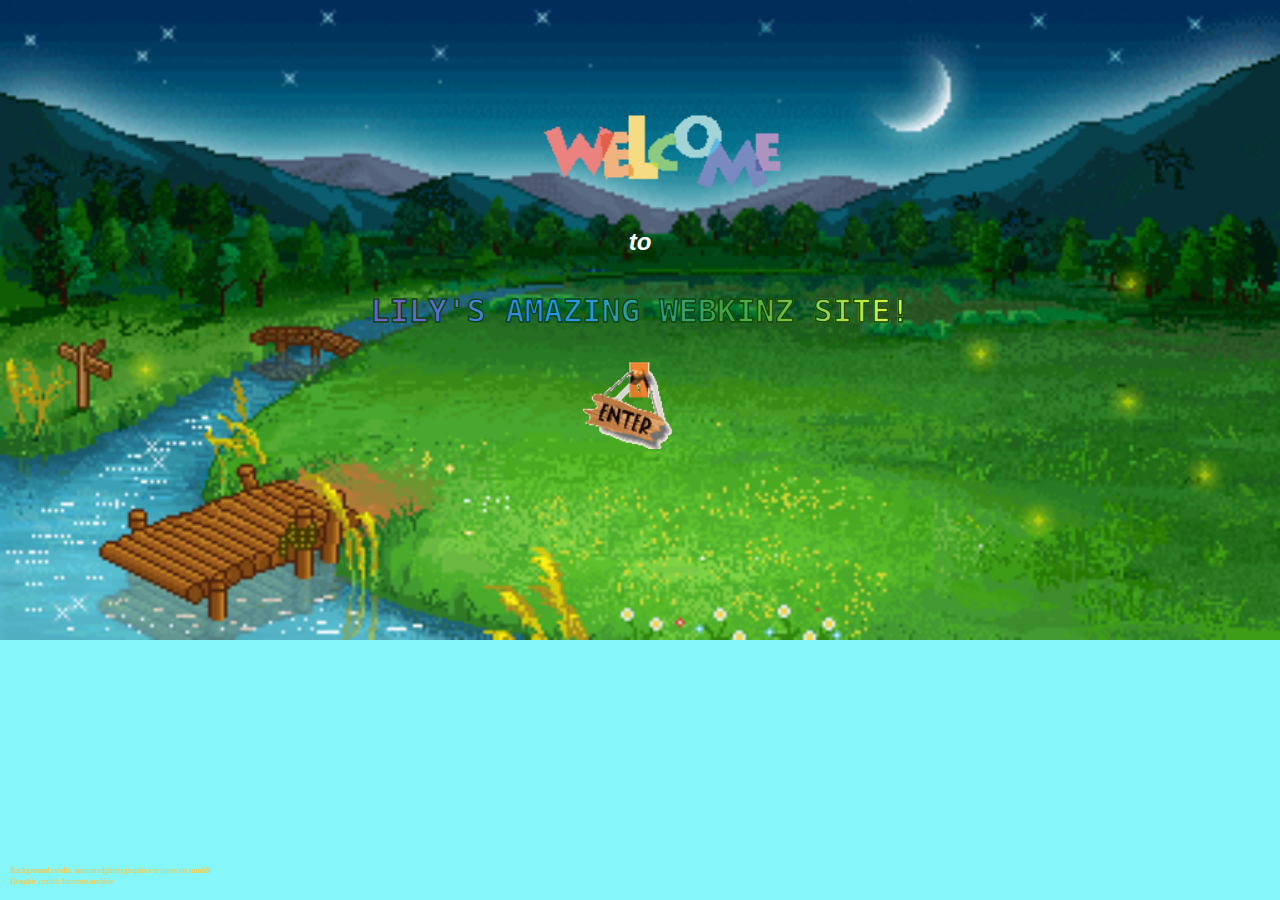
<file: index.html>
<!DOCTYPE html>
<html lang="en">
<head> 
	<meta charset="utf-8">
<link rel="stylesheet" href="global1.css" media="screen" >
 <title>  Come and Play!  </title> 
</head>
 <div class="center">
<header> <img src="images/welcome.gif" width="300" alt="Rainbow 'welcome' text with blinking yellow confetti around the left side">    </header>

<article>

	<section> <h3> <em> to </em> </h3> </section>
	<section> <h2> LILY'S AMAZING WEBKINZ SITE! </h2> </section>

</article>

<a href="home.html" title="Come on in!"> <img src="images/enter.gif" alt="gif of a hanging wooden sign that says 'enter'" width="125"> </a>

<footer><h5> Background credit: animatedglittergraphics-n-more on tumblr<br> Graphic credit: Internet archive</h5></footer>
</div>
</body>
</html>
</file>
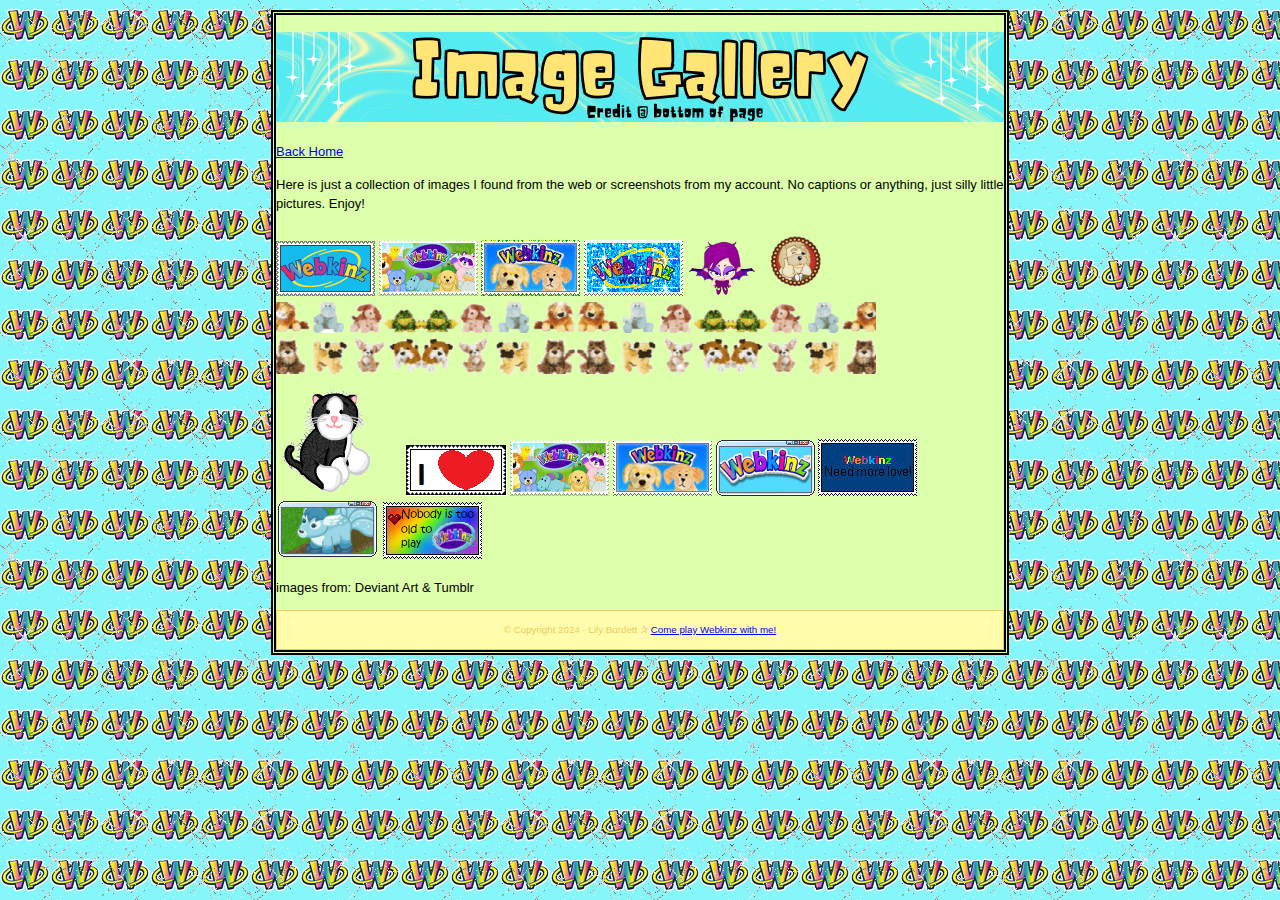
<file: gallery.html>
<!DOCTYPE html>
<html lang="en">
 <head> 
 	<meta charset="utf-8">
 	<title> Images </title> 
 <link rel="stylesheet" href="global.css" media="screen" >
</head>
<body class="gallery"> <div id="wrapper">
	<header> <h1> Image Gallery </h1> </header>
<p><a href="home.html" title="Home"> Back Home </a> </p> 

<p> Here is just a collection of images I found from the web or screenshots from my account. No captions or anything, just silly little pictures. Enjoy! </p>

<img src="images/stamp1.png" alt="digital stamp of the webkinz logo">
<img src="images/stamp2.png" alt="digital stamp of the webkinz welcome page">
<img src="images/wbknz1.gif" alt="digital stamp of the glittery webkinz logo with a picture of a physical and digital images of a blonde dog">
<img src="images/wbknz2.gif" alt="Sparkly digital stamp of the webkinz logo">
<img src="images/naf1.png" width="70" alt="image of Nafaria">
<img src="images/arte1.png" width="70" alt="image of Arte Fact winking and giving a thumbs up">
<img src="images/divider1.gif" width="600" alt="glittery digital banner of a bunch of physical webkinz plush">
<img src="images/divider2.gif" width="600" alt="glittery digital banner of a bunch of physical webkinz plush">
<img src="images/cat.gif" alt="gif of a black and white webkinz cat sitting and waving">
<img src="images/stamp3.gif" alt="gif of a sidgital stamp flashing between I ♥ and the Webkinz logo">
<img src="images/stamp4.png" alt="digital stamp of the webkinz welcome page">
<img src="images/stamp5.png" alt="digital stamp of the webkinz logo with a picture of a physical and digital images of a blonde dog">
<img src="images/stamp6.png" alt="digital stamp of the webkinz logo with an old school computer window banner">
<img src="images/stamp7.jpg" alt="digital stamp that says webkinz needs more love">
<img src="images/stamp8.gif" alt="gif of a webkinz magical fawn walking and then sitting anf waving with an old school computer window banner">
<img src="images/stamp9.png" alt="digital stamp that says nobody is too old to play with the webkinz logo and a rainbow background">
<p> images from: Deviant Art & Tumblr </p>

<footer> <p> &copy; Copyright 2024 - Lily Burdett &#10032; <a href="https://www.webkinz.com/" title="Come and Play!"> Come play Webkinz with me!</a> </p>
</footer>

</div>
</body>
</html>
</file>
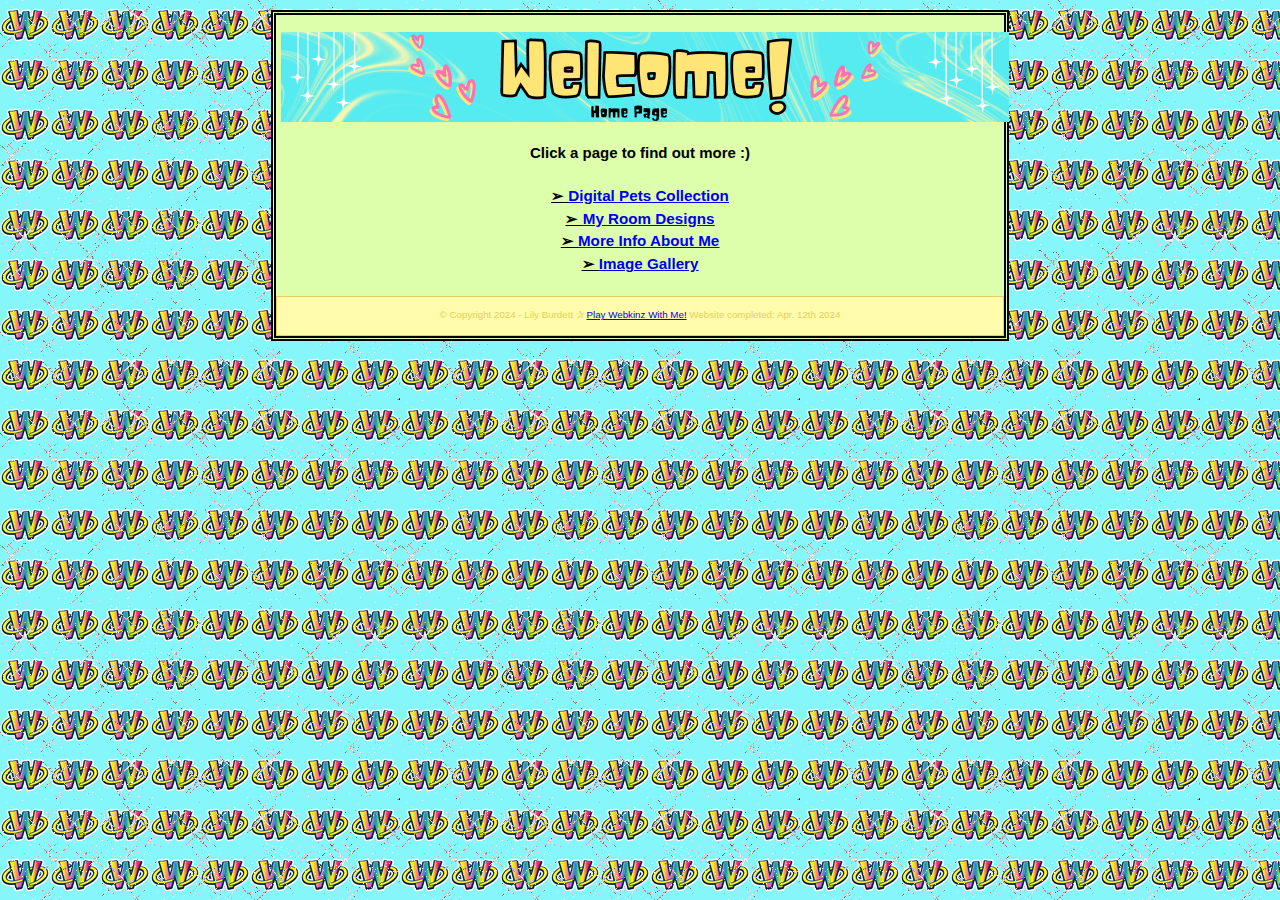
<file: home.html>
<!DOCTYPE html>
<html lang="en">
 <head> 
 	<meta charset="utf-8">
 	<title> Welcome! </title> 
 <link rel="stylesheet" href="global.css" media="screen" >
</head>
<body class="home">
<div id="wrapper">
	<div id="txt1">
  <header> <h1> Welcome to my webpage! </h1> </header>
  <h4> Click a page to find out more :) </h4>
  <h3>  &#10146; <a href="petsd.html" title="Digital Pets"> Digital Pets Collection </a><br>
   &#10146; <a href="rooms.html" title="Rooms"> My Room Designs </a><br>
  &#10146; <a href="personal.html" title="More Info"> More Info About Me </a><br>
  &#10146; <a href="gallery.html" title="Images"> Image Gallery </a> </h3> <br>
</div>
<footer> <p> &copy; Copyright 2024 - Lily Burdett &#10032; <a href="https://www.webkinz.com/" title="Come and Play!"> Play Webkinz With Me!</a> Website completed: Apr. 12th 2024 </p>
</footer>

</div> </body> </html>
</file>
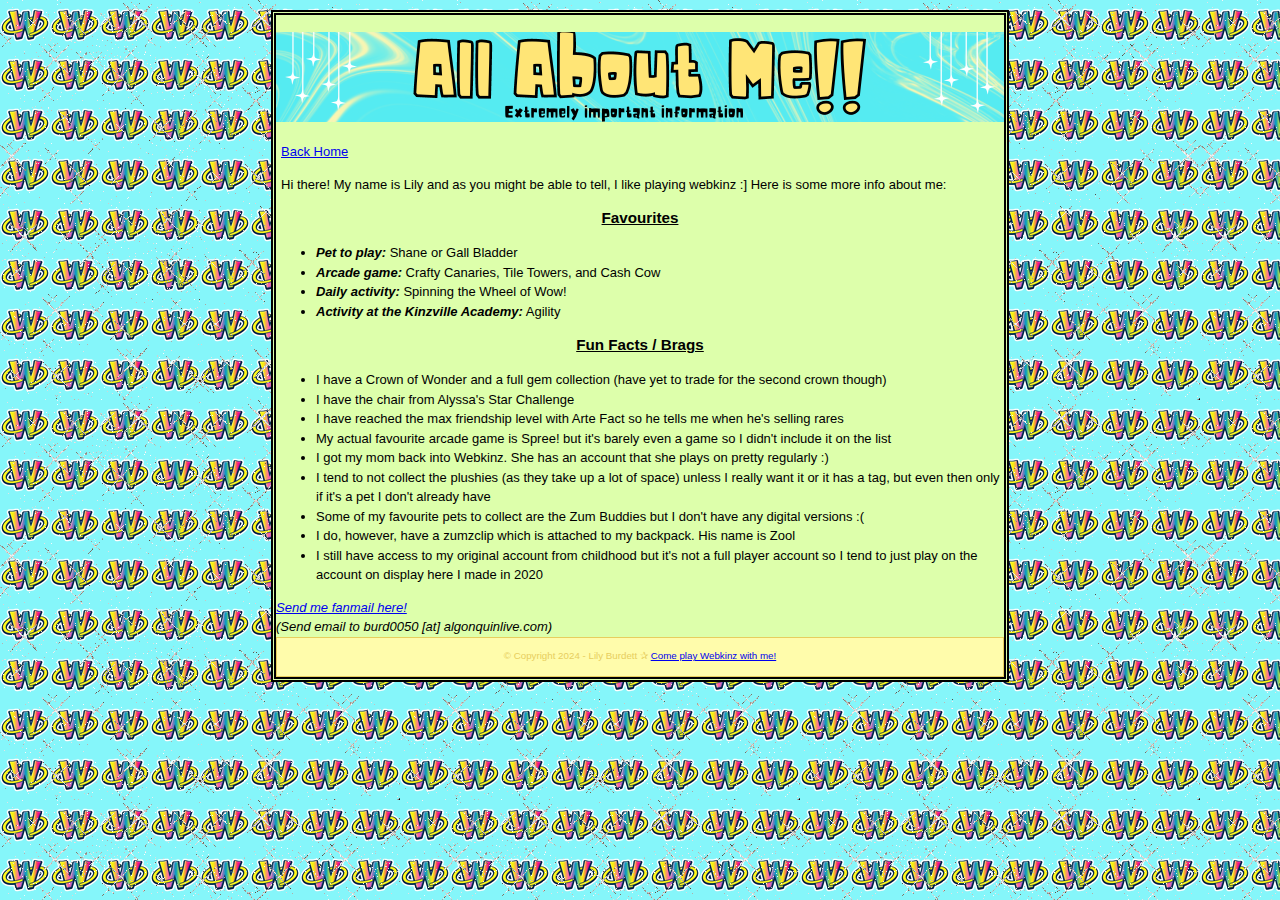
<file: personal.html>
<!DOCTYPE html>
<html lang="en">
 <head> 
 	<meta charset="utf-8">
 	<title> Other Room Designs </title> 
 <link rel="stylesheet" href="global.css" media="screen" >
</head>
<body class="personal"> <div id="wrapper">
	<header> <h1> About Me! </h1> </header>
<div id="txt1">
<p><a href="home.html" title="Home"> Back Home </a> </p> 

<p> Hi there! My name is Lily and as you might be able to tell, I like playing webkinz :] Here is some more info about me: </p>
</div>

<h3> Favourites </h3>
   <ul> 
   	<li> <em> <strong> Pet to play:</strong> </em> Shane or Gall Bladder </li>
	<li> <em> <strong> Arcade game:</strong></em> Crafty Canaries, Tile Towers, and Cash Cow </li>
	<li> <em> <strong> Daily activity:</strong> </em> Spinning the Wheel of Wow! </li>
	<li><em> <strong> Activity at the Kinzville Academy:</strong></em> Agility</li>
   </ul>

<h3> Fun Facts / Brags </h3>
	<ul>
		<li>I have a Crown of Wonder and a full gem collection (have yet to trade for the second crown though) </li>
		<li>I have the chair from Alyssa's Star Challenge </li>
		<li>I have reached the max friendship level with Arte Fact so he tells me when he's selling rares</li>
		<li>My actual favourite arcade game is Spree! but it's barely even a game so I didn't include it on the list</li>
		<li>I got my mom back into Webkinz. She has an account that she plays on pretty regularly :) </li>
		<li>I tend to not collect the plushies (as they take up a lot of space) unless I really want it or it has a tag, but even then only if it's a pet I don't already have </li>
		<li>Some of my favourite pets to collect are the Zum Buddies but I don't have any digital versions :(</li>
		<li>I do, however, have a zumzclip which is attached to my backpack. His name is Zool</li>
		<li>I still have access to my original account from childhood but it's not a full player account so I tend to just play on the account on display here I made in 2020</li>
	</ul>

	<address> <a href="mailto:burd0050@algonquinlive.com" title="Send email"> Send me fanmail here!</a> <br> (Send email to burd0050 [at] algonquinlive.com) </address> 

 <footer> <p> &copy; Copyright 2024 - Lily Burdett &#10032; <a href="https://www.webkinz.com/" title="Come and Play!"> Come play Webkinz with me!</a> </p>
</footer>

</div>
</body>
</html>
</file>
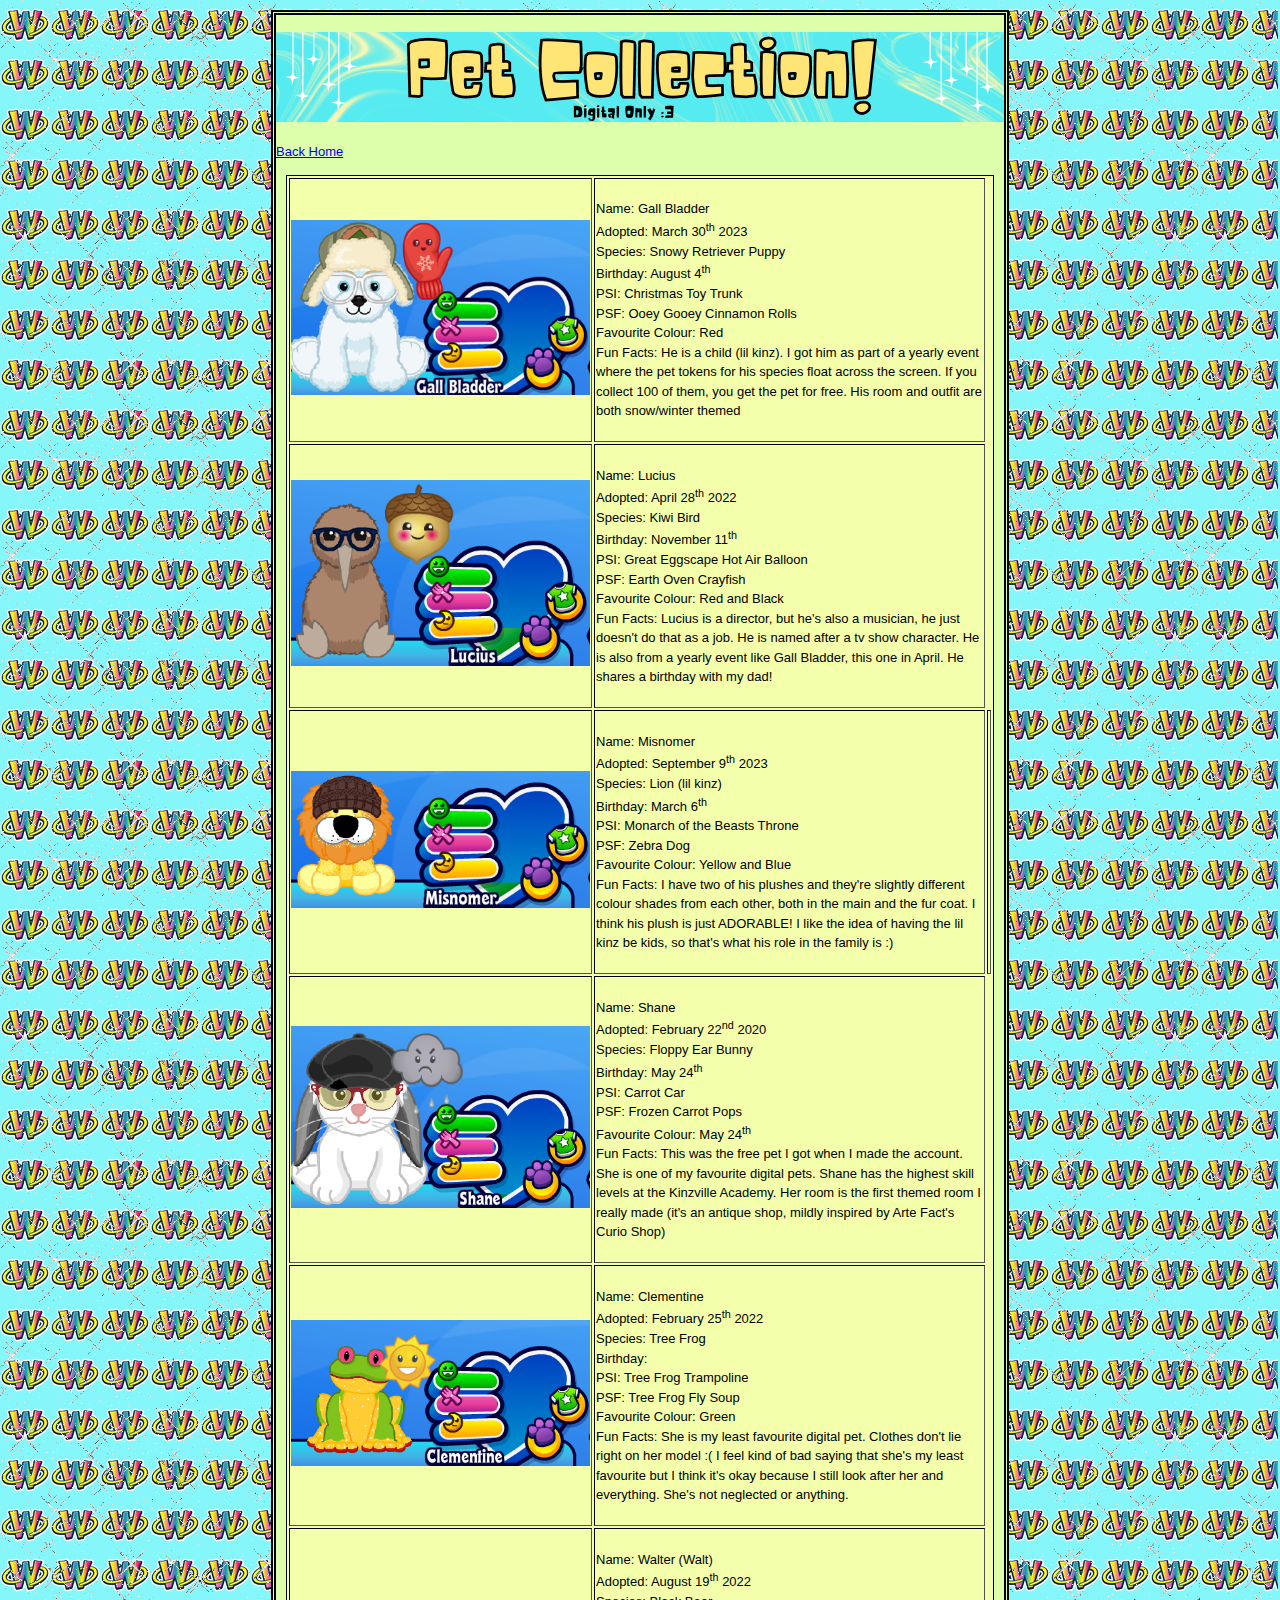
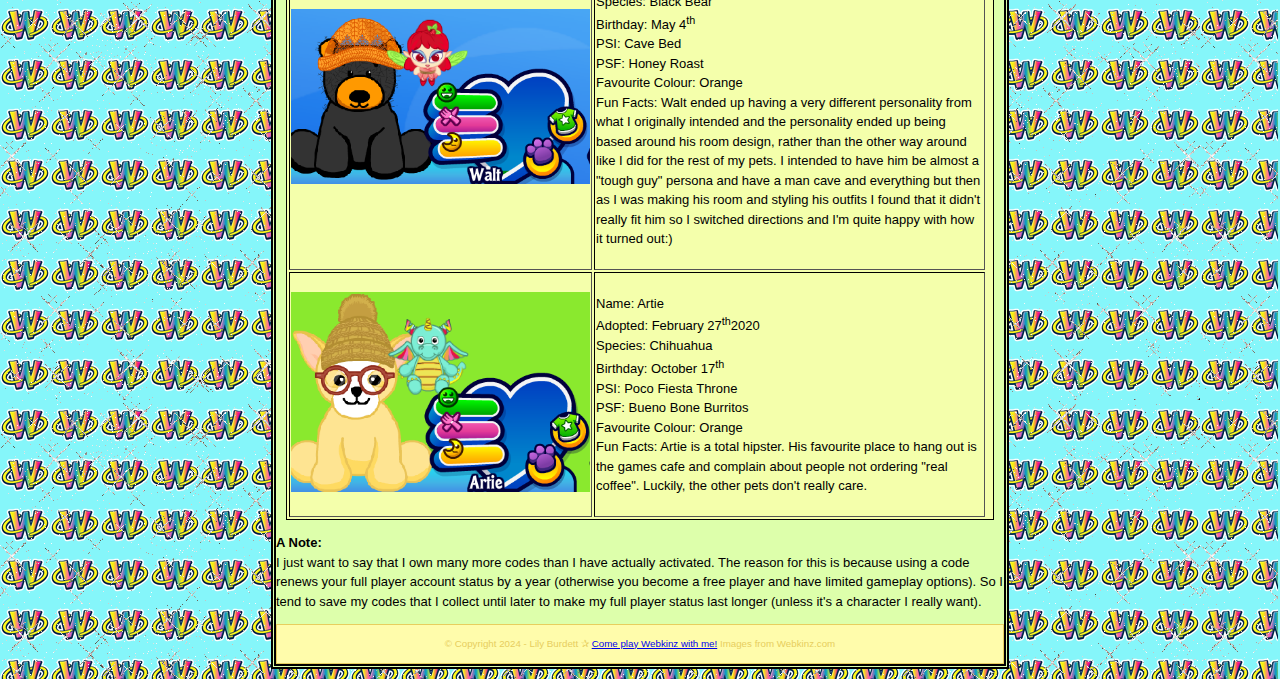
<file: petsd.html>
<!DOCTYPE html>
<html lang="en">
<head> 
	<meta charset="utf-8">
<link rel="stylesheet" href="global.css" media="screen" >
 <title>  Digital Pets  </title> 
</head>
 <body class="petsd">
<div id="wrapper">
<header> <h1> My Digital Pets </h1> </header>
 <p><a href="home.html" title="Home"> Back Home </a></p>

<table border="3">
<tbody>
<tr> <td> <img src="images/Gall.png" width="299" height="175" alt="Image of a Webkinz snowy retriever puppy" title="Gall Bladder"> </td>
 <td> <br> Name: Gall Bladder <br> Adopted: March 30<sup>th</sup> 2023 <br> Species: Snowy Retriever Puppy <br> Birthday: August 4<sup>th</sup><br> PSI: Christmas Toy Trunk <br> PSF: Ooey Gooey Cinnamon Rolls <br> Favourite Colour: Red <br> Fun Facts: He is a child (lil kinz). I got him as part of a yearly event where the pet tokens for his species float across the screen. If you collect 100 of them, you get the pet for free. His room and outfit are both snow/winter themed <br> &nbsp; </td> </tr>

<tr> <td> <img src="images/Lucius.png" alt="Image of a Webkinz kiwi bird" width="299" title="Lucius"> </td>
<td> <br> Name: Lucius <br> Adopted: April 28<sup>th</sup> 2022 <br> Species: Kiwi Bird <br>Birthday: November 11<sup>th</sup><br>  PSI: Great Eggscape Hot Air Balloon <br> PSF: Earth Oven Crayfish <br> Favourite Colour: Red and Black <br> Fun Facts: Lucius is a director, but he's also a musician, he just doesn't do that as a job. He is named after a tv show character. He is also from a yearly event like Gall Bladder, this one in April. He shares a birthday with my dad! <br> &nbsp; </td> </tr>

<tr> <td> <img src="images/Misnomer.png" alt="Image of a Webkinz lil kinz lion" width="299" title="Misnomer"></td>
<td> <br> Name: Misnomer <br> Adopted: September 9<sup>th</sup> 2023 <br> Species: Lion (lil kinz) <br> Birthday: March 6<sup>th</sup><br> PSI: Monarch of the Beasts Throne <br> PSF: Zebra Dog <br> Favourite Colour: Yellow and Blue <br> Fun Facts: I have two of his plushes and they're slightly different colour shades from each other, both in the main and the fur coat. I think his plush is just ADORABLE! I like the idea of having the lil kinz be kids, so that's what his role in the family is :)<br> &nbsp; <td> </tr>

<tr> <td> <img src="images/Shane.png" alt="Image of a Webkinz floppy ear bunny" width="299" title="Shane"> </td> 
<td> <br> Name: Shane <br> Adopted: February 22<sup>nd</sup> 2020 <br> Species: Floppy Ear Bunny <br>Birthday: May 24<sup>th</sup> <br>  PSI: Carrot Car <br> PSF: Frozen Carrot Pops <br> Favourite Colour: May 24<sup>th</sup> <br> Fun Facts: This was the free pet I got when I made the account. She is one of my favourite digital pets. Shane has the highest skill levels at the Kinzville Academy. Her room is the first themed room I really made (it's an antique shop, mildly inspired by Arte Fact's Curio Shop) <br> &nbsp; </td> </tr>

<tr> <td> <img src="images/Clem.png" alt="Image of a Webkinz tree frog" width="299" title="Clementine"> </td>
<td> <br> Name: Clementine <br> Adopted: February 25<sup>th</sup> 2022<br> Species: Tree Frog <br> Birthday: <br>  PSI: Tree Frog Trampoline <br> PSF: Tree Frog Fly Soup <br> Favourite Colour: Green <br> Fun Facts: She is my least favourite digital pet. Clothes don't lie right on her model :( I feel kind of bad saying that she's my least favourite but I think it's okay because I still look after her and everything. She's not neglected or anything. <br> &nbsp; </td> </tr>

<tr> <td> <img src="images/Walt.png" alt="Image of a Webkinz black bear" width="299" height="175" title="Walter"></td>
<td> <br> Name: Walter (Walt) <br> Adopted: August 19<sup>th</sup> 2022 <br> Species: Black Bear <br> Birthday: May 4<sup>th</sup> <br>  PSI: Cave Bed <br> PSF: Honey Roast <br> Favourite Colour: Orange <br> Fun Facts: Walt ended up having a very different personality from what I originally intended and the personality ended up being based around his room design, rather than the other way around like I did for the rest of my pets. I intended to have him be almost a "tough guy" persona and have a man cave and everything but then as I was making his room and styling his outfits I found that it didn't really fit him so I switched directions and I'm quite happy with how it turned out:) <br> &nbsp; </td> </tr>

<tr> <td> <img src="images/Artie.png" alt="Image of a Webkinz Chihuahua" width="299" title="Artie"></td>
<td> <br> Name: Artie <br> Adopted: February 27<sup>th</sup>2020 <br> Species: Chihuahua <br>Birthday: October 17<sup>th</sup> <br>  PSI: Poco Fiesta Throne <br> PSF: Bueno Bone Burritos <br> Favourite Colour: Orange <br> Fun Facts: Artie is a total hipster. His favourite place to hang out is the games cafe and complain about people not ordering "real coffee". Luckily, the other pets don't really care. <br> &nbsp; </td> </tr>

</tbody>
</table>

<p> <strong> A Note: </strong> <br> I just want to say that I own many more codes than I have actually activated. The reason for this is because using a code renews your full player account status by a year (otherwise you become a free player and have limited gameplay options). So I tend to save my codes that I collect until later to make my full player status last longer (unless it's a character I really want). </p>

<footer> <p> &copy; Copyright 2024 - Lily Burdett &#10032; <a href="https://www.webkinz.com/" title="Come and Play!"> Come play Webkinz with me!</a> Images from Webkinz.com </p>
</footer>

</div>
</body>
</html>
</file>
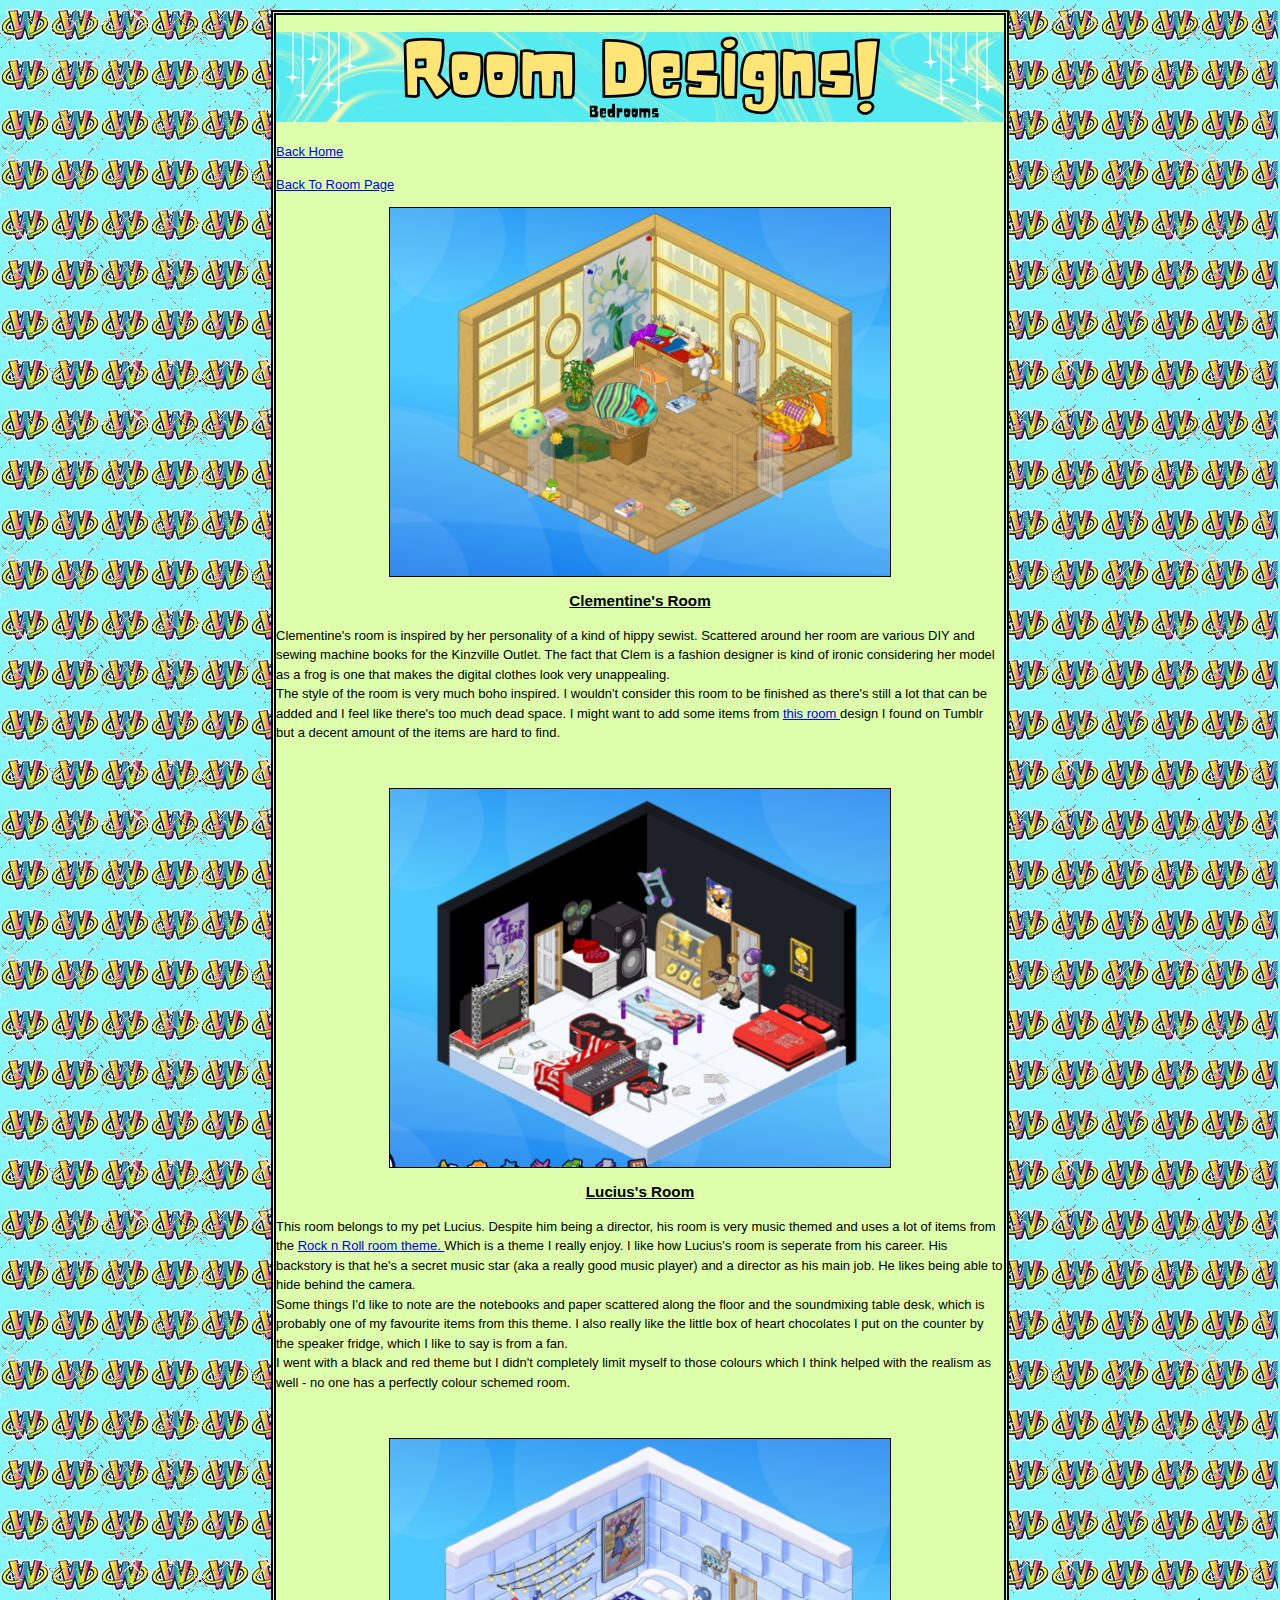
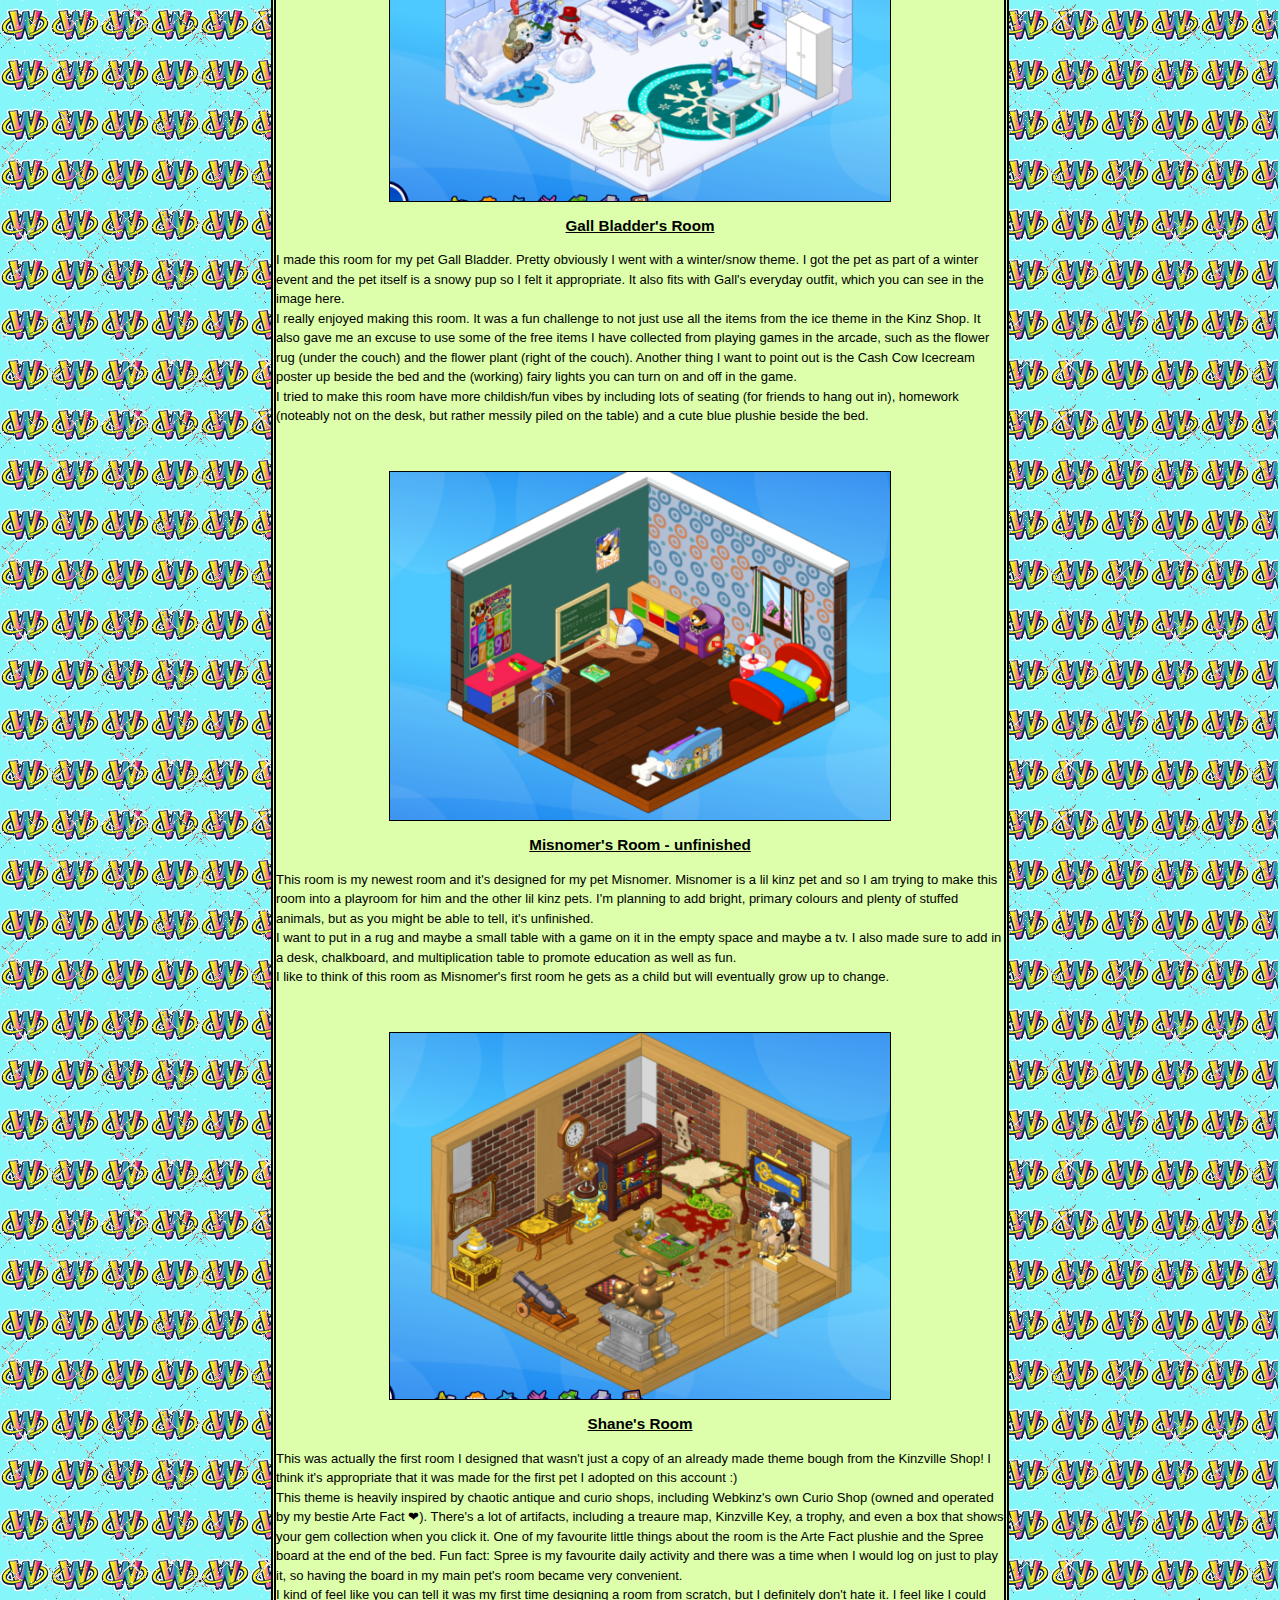
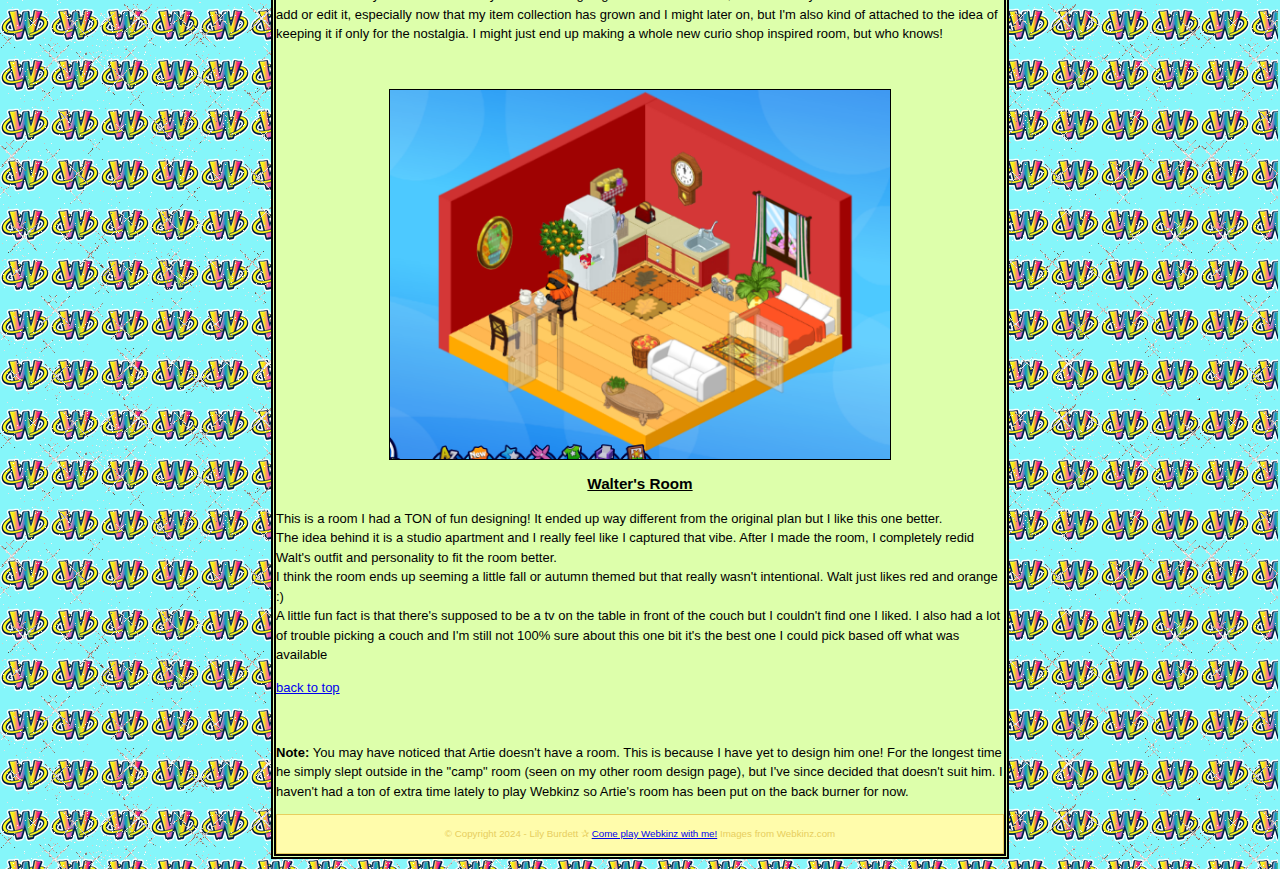
<file: roomb.html>
<!DOCTYPE html>
<html lang="en">
<head>
<style>
img {
  border: 1px solid black;
}
</style>
	<meta charset="utf-8">
	<link rel="stylesheet" href="global.css" media="screen" >
<title> Bedroom Designs</title>
</head>
 <body class="roomb"> <div id="wrapper">
 	<a name="top"></a>
<header> <h1> Pet Bedroom Designs</h1> </header>
<p><a href="home.html" title="Home"> Back Home </a> </p> 
<p> <a href="rooms.html" title="Room Page"> Back To Room Page </a></p>

<p><img src="images/clemrm.png" alt="Image of a medium webkinz room. It is bright with bamboo walls and a light brown wooden floor. There is a desk with a sewing machine and a dress manequin beside it. There is a boho bed and couch with a moss rug. There are various books scattered across the floor. There is a large poster on the wall beside the desk showing a drawing of a beanstalk." width="500" class="center"></p>
<h3> Clementine's Room </h3>
<p> Clementine's room is inspired by her personality of a kind of hippy sewist. Scattered around her room are various DIY and sewing machine books for the Kinzville Outlet. The fact that Clem is a fashion designer is kind of ironic considering her model as a frog is one that makes the digital clothes look very unappealing. <br> The style of the room is very much boho inspired. I wouldn't consider this room to be finished as there's still a lot that can be added and I feel like there's too much dead space. I might want to add some items from <a href="https://www.tumblr.com/jumblekinz/745590931335561216/thimbles-sewing-room?source=share" title="tumblr.com/jumblekinz"> this room </a> design I found on Tumblr but a decent amount of the items are hard to find. </p>
 <p> &nbsp; </p>

<p><img src="images/lucrm.png" alt="Image of a medium webkinz room. The walls are solid black and the floor is large white tiles. There is red furniture including a bed, desk, couch, and side table. The desk is a soundmixing board and the side table is a guitar case. There is a stage themed TV and a speaker fridge. There is paper scattered on the floor and a trophy case along the wall." width="500" class="center"></p>
<h3> Lucius's Room </h3>
<p> This room belongs to my pet Lucius. Despite him being a director, his room is very music themed and uses a lot of items from the <a href="https://webkinznewz.ganzworld.com/wp-content/uploads/2018/08/Rock-and-Roll-Theme.png" title="Rock n Roll Theme"> Rock n Roll room theme. </a> Which is a theme I really enjoy. I like how Lucius's room is seperate from his career. His backstory is that he's a secret music star (aka a really good music player) and a director as his main job. He likes being able to hide behind the camera. <br> Some things I'd like to note are the notebooks and paper scattered along the floor and the soundmixing table desk, which is probably one of my favourite items from this theme. I also really like the little box of heart chocolates I put on the counter by the speaker fridge, which I like to say is from a fan. <br> I went with a black and red theme but I didn't completely limit myself to those colours which I think helped with the realism as well - no one has a perfectly colour schemed room. </p>
 <p> &nbsp; </p>

<p><img src="images/gallrm.png" alt="Image of a medium webkinz room. This room is all white and blue with ice walls and a snow floor. There is a snowy bed, couch, and bean bag chair. There is a desk witha cloud chair and a white table with three chairs. There are fairy lights and a Cash Cow poster. There is a large teal rug with a snowflake on it." width="500" class="center"></p>
<h3> Gall Bladder's Room </h3>
<p> I made this room for my pet Gall Bladder. Pretty obviously I went with a winter/snow theme. I got the pet as part of a winter event and the pet itself is a snowy pup so I felt it appropriate. It also fits with Gall's everyday outfit, which you can see in the image here. <br> I really enjoyed making this room. It was a fun challenge to not just use all the items from the ice theme in the Kinz Shop. It also gave me an excuse to use some of the free items I have collected from playing games in the arcade, such as the flower rug (under the couch) and the flower plant (right of the couch). Another thing I want to point out is the Cash Cow Icecream poster up beside the bed and the (working) fairy lights you can turn on and off in the game. <br> I tried to make this room have more childish/fun vibes by including lots of seating (for friends to hang out in), homework (noteably not on the desk, but rather messily piled on the table) and a cute blue plushie beside the bed.</p>
 <p> &nbsp; </p>

<p><img src="images/mnrm.png" alt="Image of a medium webkinz room. The floor is a dark brown and the walls are green and blue/orange patterned. There is minimal furniture with a large open space in the center of the room. There is a red kids bed and desk. There is a chalkboard and a set of plastic drawers. There is a window above the bed." width="500" class="center"></p>
<h3> Misnomer's Room - unfinished </h3>
<p>This room is my newest room and it's designed for my pet Misnomer. Misnomer is a lil kinz pet and so I am trying to make this room into a playroom for him and the other lil kinz pets. I'm planning to add bright, primary colours and plenty of stuffed animals, but as you might be able to tell, it's unfinished. <br> I want to put in a rug and maybe a small table with a game on it in the empty space and maybe a tv. I also made sure to add in a desk, chalkboard, and multiplication table to promote education as well as fun. <br> I like to think of this room as Misnomer's first room he gets as a child but will eventually grow up to change. </p>
 <p> &nbsp; </p>

<p><img src="images/shrm.png" alt="Image of a medium webkinz room. It is very brown with a brick wallpaper and medium brown flooring. This room is very busy with many small items. There is a caveman bed, wizard bookshelf, and many small treasures, including a key to Kinzville and a Cash Cow trophy. Shane the bunny is riding a horse ride." width="500" class="center"> </p>
<h3> Shane's Room </h3>
<p>This was actually the first room I designed that wasn't just a copy of an already made theme bough from the Kinzville Shop! I think it's appropriate that it was made for the first pet I adopted on this account :) <br> This theme is heavily inspired by chaotic antique and curio shops, including Webkinz's own Curio Shop (owned and operated by my bestie Arte Fact &#10084;). There's a lot of artifacts, including a treaure map, Kinzville Key, a trophy, and even a box that shows your gem collection when you click it. One of my favourite little things about the room is the Arte Fact plushie and the Spree board at the end of the bed. Fun fact: Spree is my favourite daily activity and there was a time when I would log on just to play it, so having the board in my main pet's room became very convenient. <br> I kind of feel like you can tell it was my first time designing a room from scratch, but I definitely don't hate it. I feel like I could add or edit it, especially now that my item collection has grown and I might later on, but I'm also kind of attached to the idea of keeping it if only for the nostalgia. I might just end up making a whole new curio shop inspired room, but who knows! </p>
	 <p> &nbsp; </p>

<p><img src="images/wltrm.png" alt="Image of a medium webkinz room. The walls are solid red and the floor is an orange wood. There is an orange bed and red conters. There is a white couch and a table with two chairs. There are two rugs, both orange and brown. There is a sink and fridge in a kitchen area in one corner. Beside the fridge is a lemon tree." width="500" class="center"></p>
<h3> Walter's Room </h3>
<p> This is a room I had a TON of fun designing! It ended up way different from the original plan but I like this one better. <br> The idea behind it is a studio apartment and I really feel like I captured that vibe. After I made the room, I completely redid Walt's outfit and personality to fit the room better. <br> I think the room ends up seeming a little fall or autumn themed but that really wasn't intentional. Walt just likes red and orange :) <br> A little fun fact is that there's supposed to be a tv on the table in front of the couch but I couldn't find one I liked. I also had a lot of trouble picking a couch and I'm still not 100% sure about this one bit it's the best one I could pick based off what was available </p>

<a href="#top">back to top</a>
 <p> &nbsp; </p>

<p> <strong> Note: </strong> You may have noticed that Artie doesn't have a room. This is because I have yet to design him one! For the longest time he simply slept outside in the "camp" room (seen on my other room design page), but I've since decided that doesn't suit him. I haven't had a ton of extra time lately to play Webkinz so Artie's room has been put on the back burner for now. </p>


<footer> <p> &copy; Copyright 2024 - Lily Burdett &#10032; <a href="https://www.webkinz.com/" title="Come and Play!"> Come play Webkinz with me!</a> Images from Webkinz.com </p>
</footer>

</div>
</body>
</html>
</file>
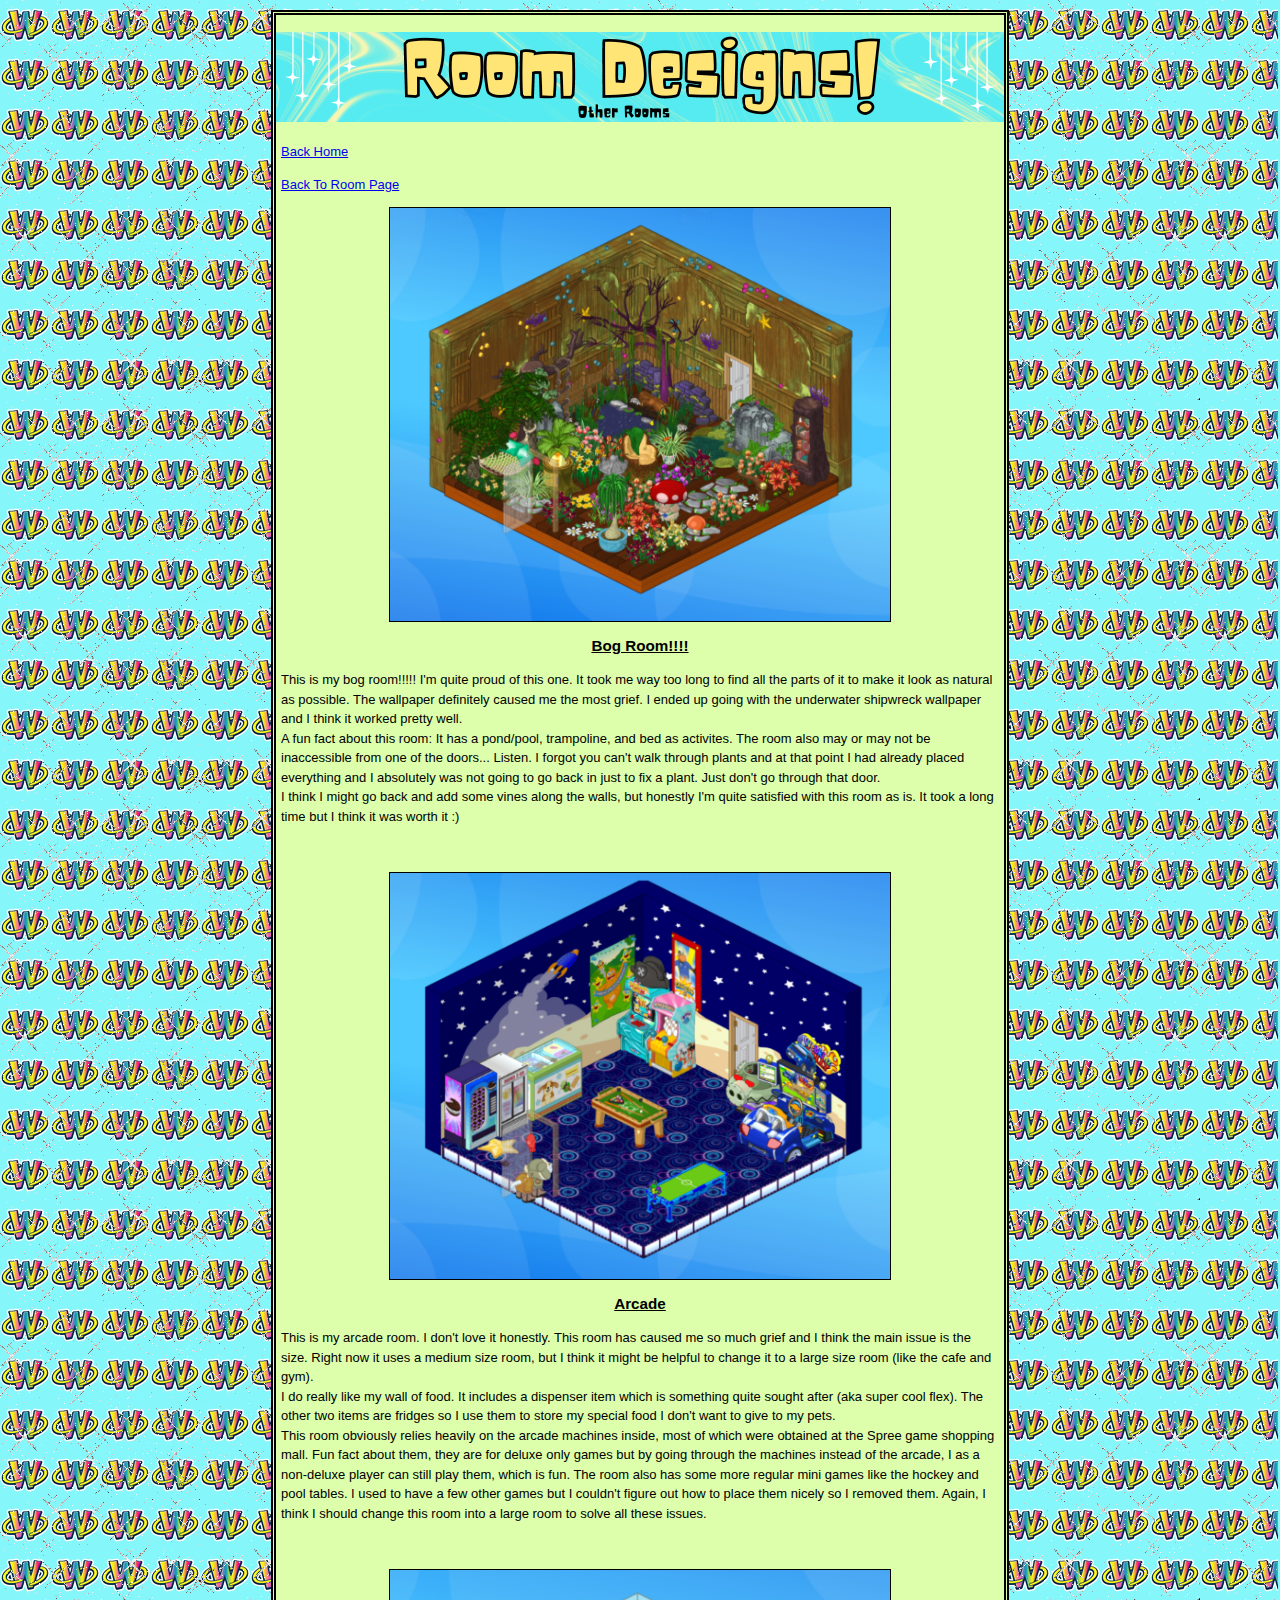
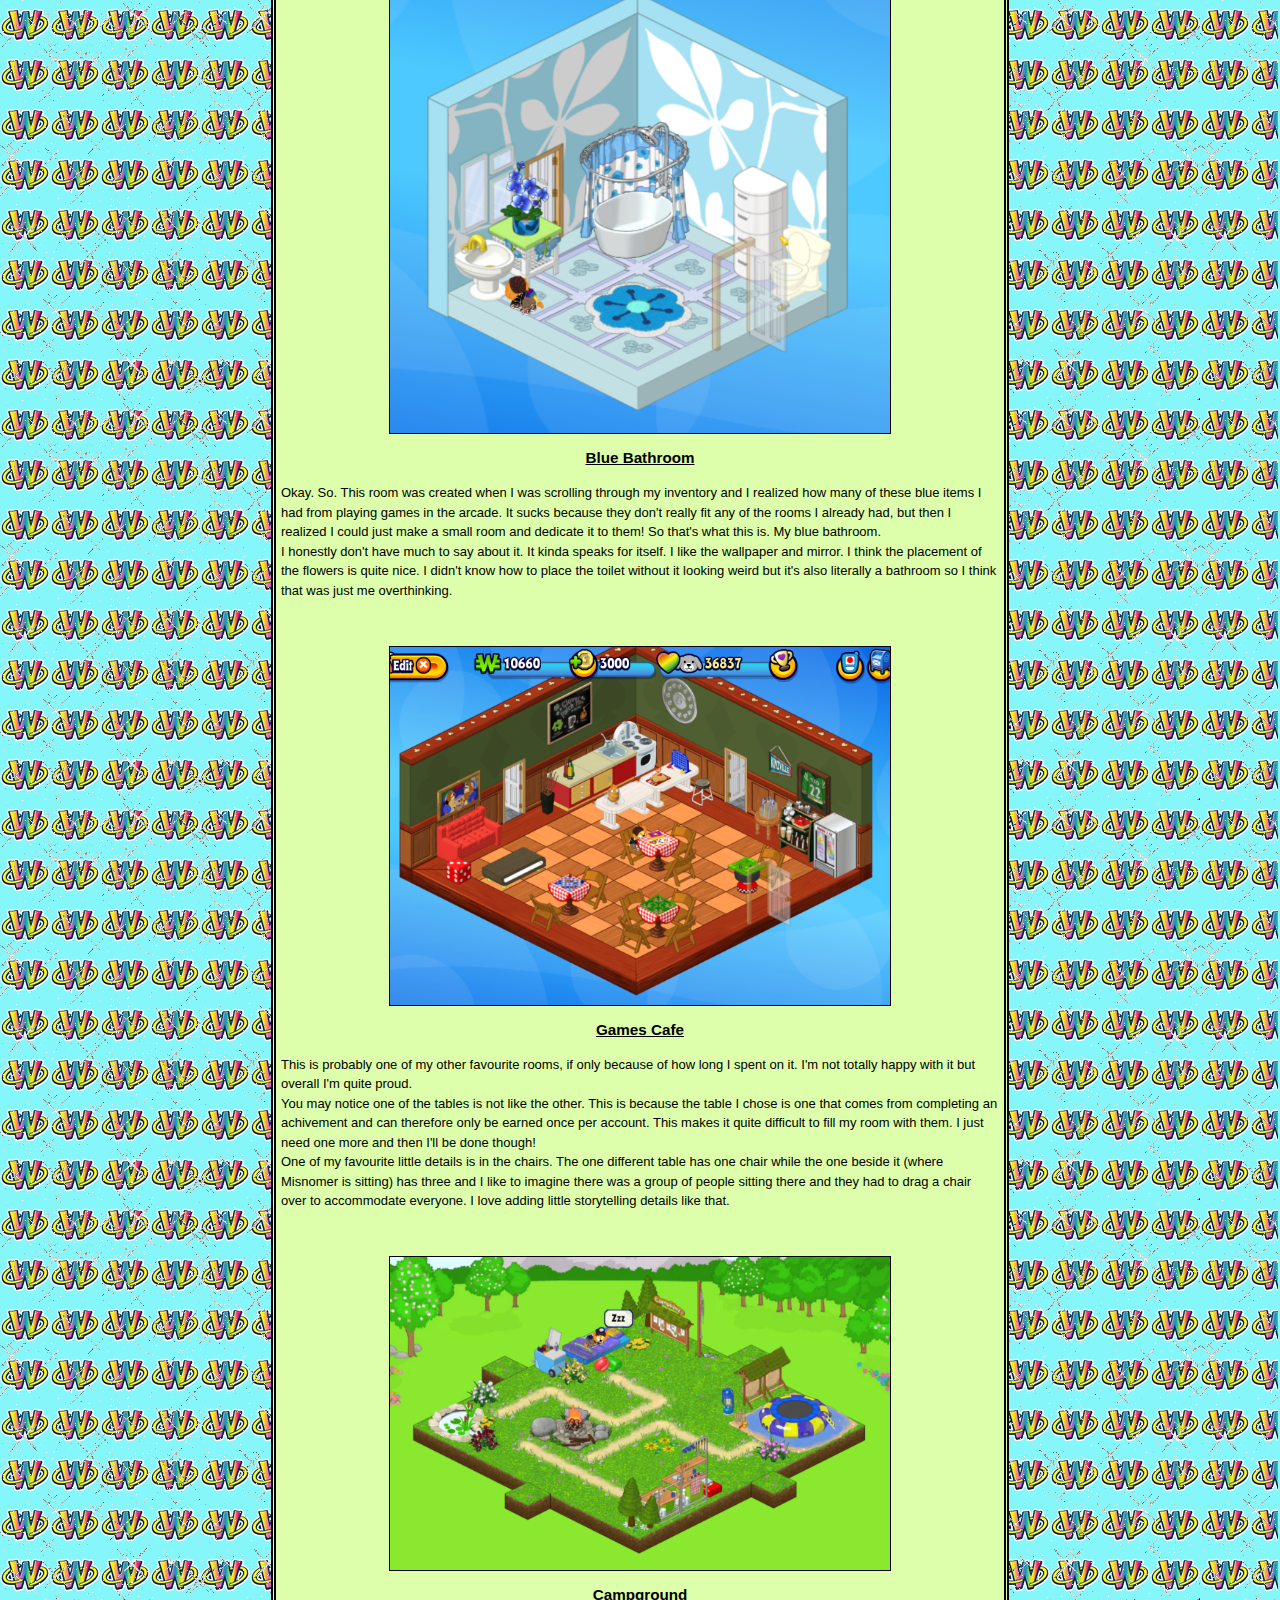
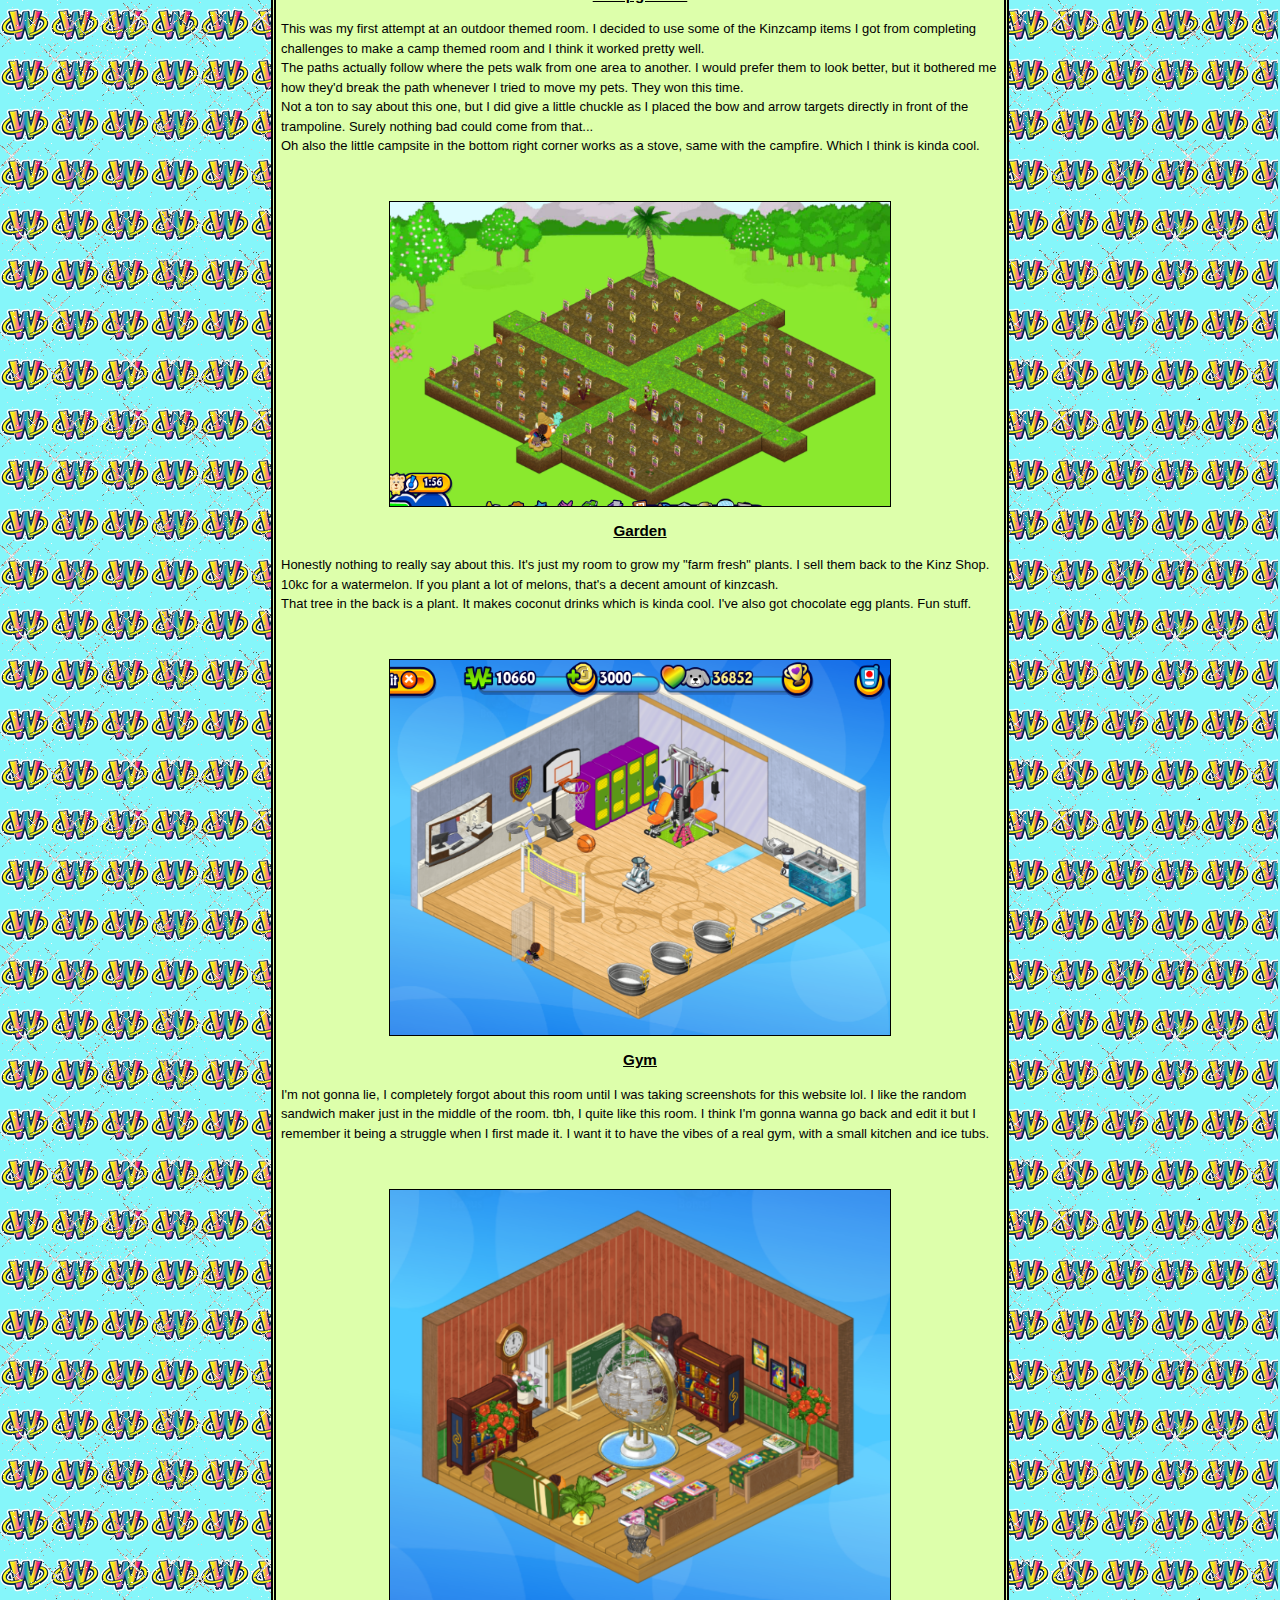
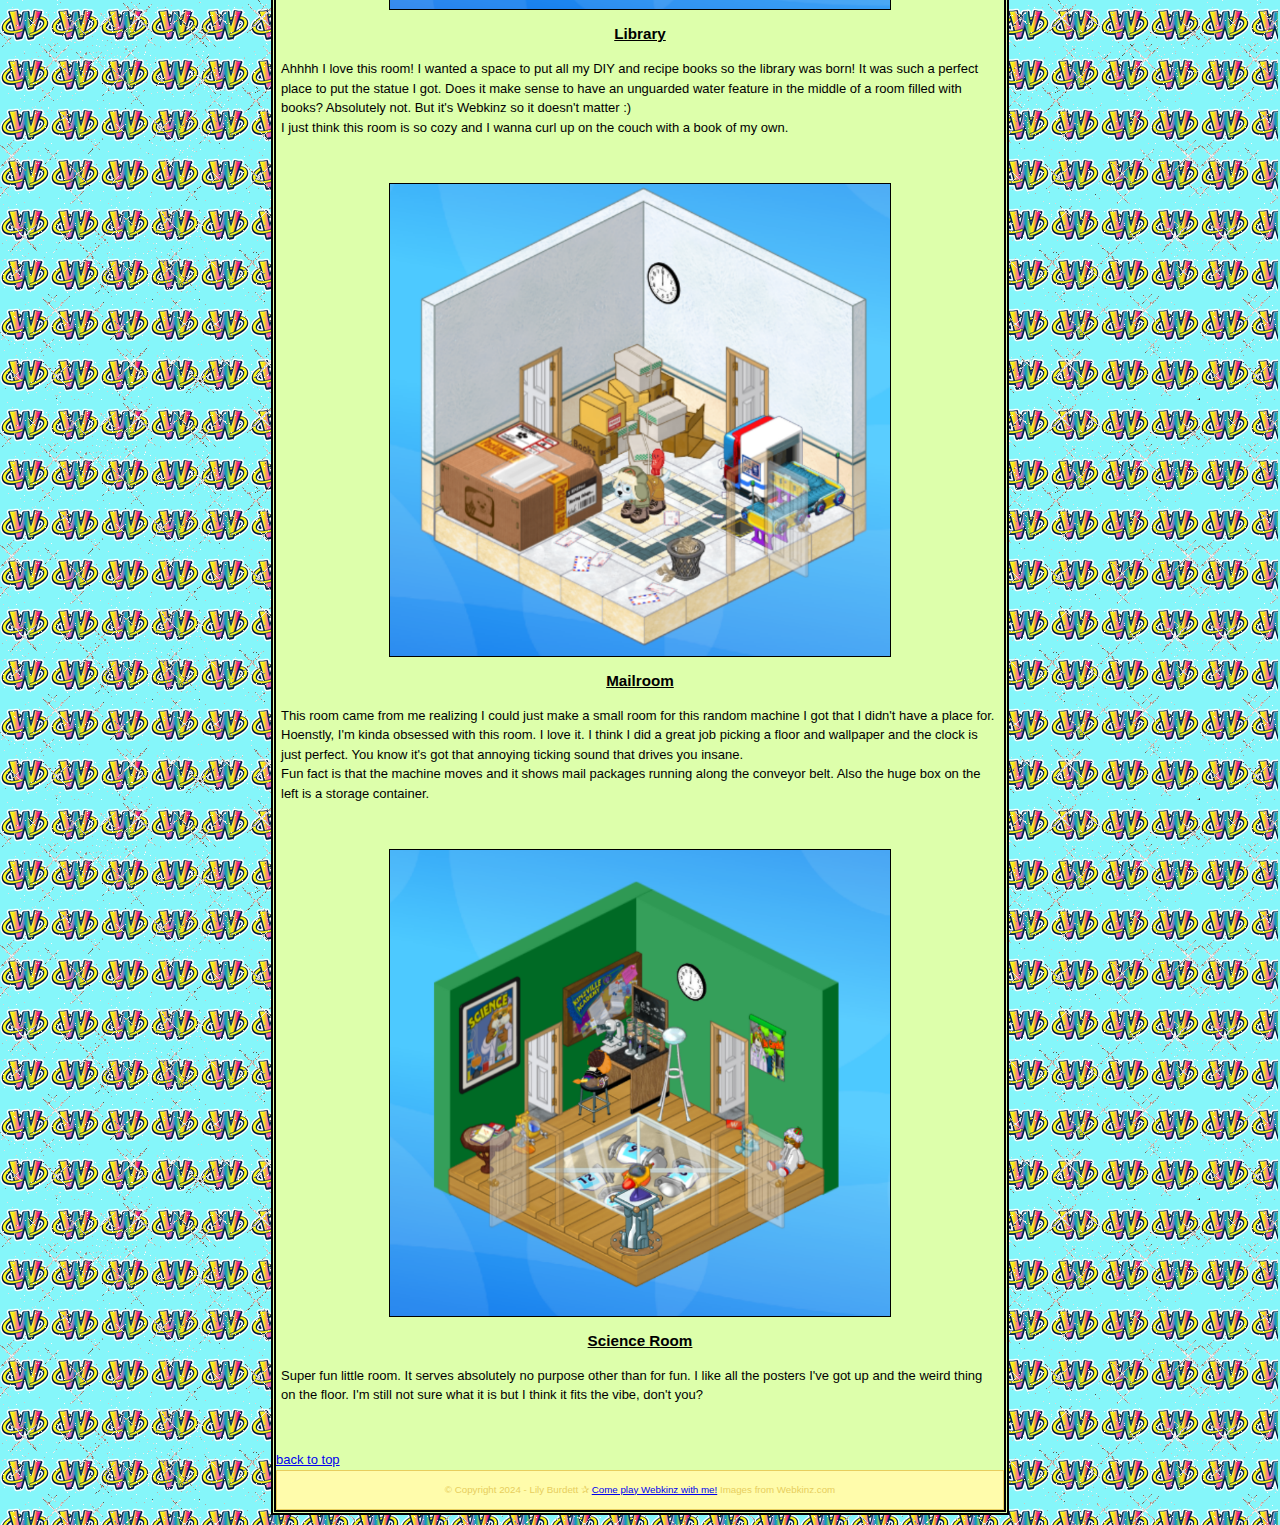
<file: roomo.html>
<!DOCTYPE html>
<html lang="en">
 <head> 
 <style>
img {
  border: 1px solid black;
}
</style>
 	<meta charset="utf-8">
 	<title> Other Room Designs </title> 
 <link rel="stylesheet" href="global.css" media="screen" >
</head>
<body class="roomo"> <div id="wrapper">
<a name="top"></a>
	<header> <h1> Other Room Designs </h1> </header>
<div id="txt1">
<p><a href="home.html" title="Home"> Back Home </a> </p> 
<p> <a href="rooms.html" title="Room Page"> Back To Room Page </a></p>

<p><img src="images/bogrm.png" alt="Image of a medium webkinz room filled with chaotic greenery" width="500" class="center"></p>
<h3> Bog Room!!!! </h3>
<p>This is my bog room!!!!! I'm quite proud of this one. It took me way too long to find all the parts of it to make it look as natural as possible. The wallpaper definitely caused me the most grief. I ended up going with the underwater shipwreck wallpaper and I think it worked pretty well. <br> A fun fact about this room: It has a pond/pool, trampoline, and bed as activites. The room also may or may not be inaccessible from one of the doors... Listen. I forgot you can't walk through plants and at that point I had already placed everything and I absolutely was not going to go back in just to fix a plant. Just don't go through that door. <br> I think I might go back and add some vines along the walls, but honestly I'm quite satisfied with this room as is. It took a long time but I think it was worth it :) </p>
 <p> &nbsp; </p>

<p><img src="images/acrm.png" alt="Image of a medium webkinz decorated to look like an arcade. It has blue walls and starry floor and holds various items such as vending machines and arcade games" width="500" class="center"></p>
<h3>Arcade</h3>
<p>This is my arcade room. I don't love it honestly. This room has caused me so much grief and I think the main issue is the size. Right now it uses a medium size room, but I think it might be helpful to change it to a large size room (like the cafe and gym). <br> I do really like my wall of food. It includes a dispenser item which is something quite sought after (aka super cool flex). The other two items are fridges so I use them to store my special food I don't want to give to my pets. <br> This room obviously relies heavily on the arcade machines inside, most of which were obtained at the Spree game shopping mall. Fun fact about them, they are for deluxe only games but by going through the machines instead of the arcade, I as a non-deluxe player can still play them, which is fun. The room also has some more regular mini games like the hockey and pool tables. I used to have a few other games but I couldn't figure out how to place them nicely so I removed them. Again, I think I should change this room into a large room to solve all these issues.</p>
 <p> &nbsp; </p>

<p><img src="images/bthrm.png" alt="Image of a small webkinz room that is all blue and white decorated to look like a bathroom." width="500" class="center"></p>
<h3>Blue Bathroom</h3>
<p>Okay. So. This room was created when I was scrolling through my inventory and I realized how many of these blue items I had from playing games in the arcade. It sucks because they don't really fit any of the rooms I already had, but then I realized I could just make a small room and dedicate it to them! So that's what this is. My blue bathroom. <br> I honestly don't have much to say about it. It kinda speaks for itself. I like the wallpaper and mirror. I think the placement of the flowers is quite nice. I didn't know how to place the toilet without it looking weird but it's also literally a bathroom so I think that was just me overthinking. </p>
 <p> &nbsp; </p>

<p><img src="images/caferm.png" alt="image of a large webkinz room decorated to look like a cafe with green and brown walls and wooden floors. There are tables with various games on their tops and chairs around them." width="500"  class="center"></p>
<h3>Games Cafe</h3>
<p>This is probably one of my other favourite rooms, if only because of how long I spent on it. I'm not totally happy with it but overall I'm quite proud. <br> You may notice one of the tables is not like the other. This is because the table I chose is one that comes from completing an achivement and can therefore only be earned once per account. This makes it quite difficult to fill my room with them. I just need one more and then I'll be done though! <br> One of my favourite little details is in the chairs. The one different table has one chair while the one beside it (where Misnomer is sitting) has three and I like to imagine there was a group of people sitting there and they had to drag a chair over to accommodate everyone. I love adding little storytelling details like that. </p>
 <p> &nbsp; </p>

<p><img src="images/camprm.png" alt="image of an outdoor webkinz room. It is decorated to look like a campground with a trampoline, campfire area, and trail tiles around the room." width="500"  class="center" ></p>
<h3>Campground</h3>
<p>This was my first attempt at an outdoor themed room. I decided to use some of the Kinzcamp items I got from completing challenges to make a camp themed room and I think it worked pretty well. <br> The paths actually follow where the pets walk from one area to another. I would prefer them to look better, but it bothered me how they'd break the path whenever I tried to move my pets. They won this time. <br> Not a ton to say about this one, but I did give a little chuckle as I placed the bow and arrow targets directly in front of the trampoline. Surely nothing bad could come from that... <br> Oh also the little campsite in the bottom right corner works as a stove, same with the campfire. Which I think is kinda cool. </p>
 <p> &nbsp; </p>

<p><img src="images/gdrm.png" alt="image of an outdoor webkinz room. It is filled with different types of crops. none of them are ready for harvest." width="500" class="center" ></p>
<h3>Garden</h3>
<p>Honestly nothing to really say about this. It's just my room to grow my "farm fresh" plants. I sell them back to the Kinz Shop. 10kc for a watermelon. If you plant a lot of melons, that's a decent amount of kinzcash. <br> That tree in the back is a plant. It makes coconut drinks which is kinda cool. I've also got chocolate egg plants. Fun stuff.</p>
 <p> &nbsp; </p>

<p><img src="images/gymrm.png" alt="image of a large webkinz room decorated to look like a gym. It has workout machines and a welcome desk to the left. There is a small kitchen to the right." width="500" class="center" ></p>
<h3>Gym</h3>
<p> I'm not gonna lie, I completely forgot about this room until I was taking screenshots for this website lol. I like the random sandwich maker just in the middle of the room. tbh, I quite like this room. I think I'm gonna wanna go back and edit it but I remember it being a struggle when I first made it. I want it to have the vibes of a real gym, with a small kitchen and ice tubs. </p>
 <p> &nbsp; </p>


<p><img src="images/librm.png" alt="image of a medium webkinz room decorated to look like a small library with brown-red walls and books scattered around the floor. there is a large statue of a globe in the center of the room." width="500" class="center"></p>
<h3>Library</h3>
<p> Ahhhh I love this room! I wanted a space to put all my DIY and recipe books so the library was born! It was such a perfect place to put the statue I got. Does it make sense to have an unguarded water feature in the middle of a room filled with books? Absolutely not. But it's Webkinz so it doesn't matter :) <br> I just think this room is so cozy and I wanna curl up on the couch with a book of my own.</p>
 <p> &nbsp; </p>


<p><img src="images/mlrm.png" alt="image of a small webkinz room decorated with various boxes and a machine. The walls and floor are white and there is a single black clock on the wall." width="500" class="center"></p>
<h3> Mailroom </h3>
<p>This room came from me realizing I could just make a small room for this random machine I got that I didn't have a place for. Hoenstly, I'm kinda obsessed with this room. I love it. I think I did a great job picking a floor and wallpaper and the clock is just perfect. You know it's got that annoying ticking sound that drives you insane. <br> Fun fact is that the machine moves and it shows mail packages running along the conveyor belt. Also the huge box on the left is a storage container. </p>
 <p> &nbsp; </p>

<p><img src="images/scrm.png" alt="image of a small webkinz room. the walls are green and the floor is dark brown wood. There are posters on the walls and a small desk with a stool." width="500" class="center"></p>
<h3>Science Room</h3>
<p>Super fun little room. It serves absolutely no purpose other than for fun. I like all the posters I've got up and the weird thing on the floor. I'm still not sure what it is but I think it fits the vibe, don't you?</p>
 <p> &nbsp; </p>
</div>

<a href="#top">back to top</a>

 <footer> <p> &copy; Copyright 2024 - Lily Burdett &#10032; <a href="https://www.webkinz.com/" title="Come and Play!"> Come play Webkinz with me!</a> Images from Webkinz.com </p>
</footer>

</div>
</body>
</html>
</file>
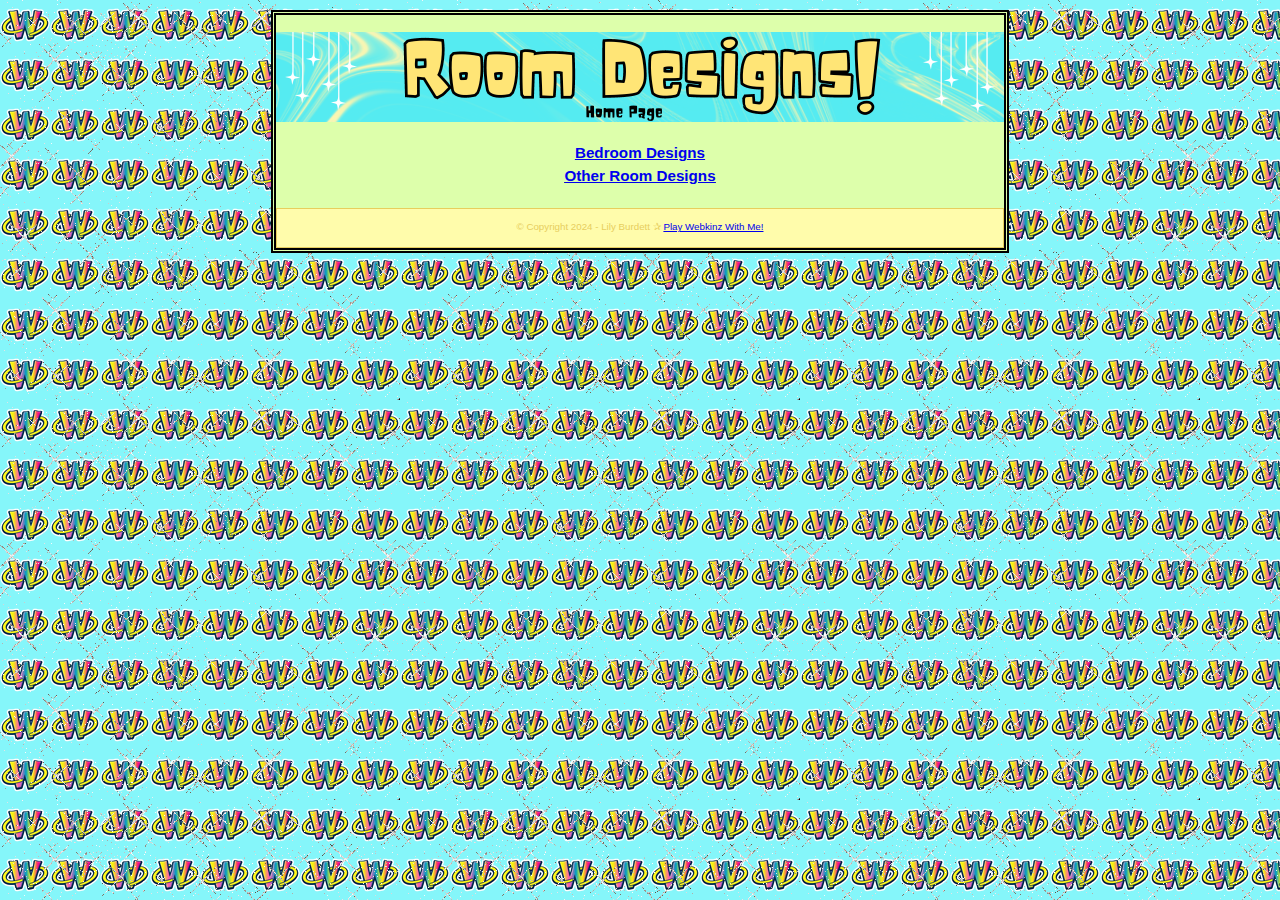
<file: rooms.html>
<!DOCTYPE html>
<html lang="en">
 <head> 
 	<meta charset="utf-8">
 	<title> Rooms Main Page </title> 
 <link rel="stylesheet" href="global.css" media="screen" >
</head>
<body class="rooms">
<div id="wrapper">
	  <header> <h1> My Room Designs </h1> </header>
  <h3> <a href="roomb.html" title="Bedroom Designs"> Bedroom Designs </a> <br>
 <a href="roomo.html" title="Other Room Designs"> Other Room Designs </a> </h3> <br> 

<footer> <p> &copy; Copyright 2024 - Lily Burdett &#10032; <a href="https://www.webkinz.com/" title="Come and Play!"> Play Webkinz With Me!</a> </p>
</footer>




</div> </body> </html>
</file>
<file: global1.css>
body { font-family: Comic Sans MS, Comic Sans, cursive, arial, sans-serif;
	font-size: 20px;
	   line-height: 1.5;
	   text-align: center ;
	   color: white;
	   padding: 0; 
	background: #85F6FA;
	background-image: url(images/background.png);
	background-repeat: no-repeat;
	background-size: cover; }

footer { clear: both;
        padding: 2px;
        font-size: 75%;
        text-align: center;
        height: 1% ;
        color: #E7CE5E;} 

.center {
  padding: 70px 0;
  text-align: center;
}

h1, h2, h3 { text-align: center ; }
h1 { font-size: 160% ;
     background-color: #FFFCAB;
     background-size: cover;
     color: black;}
h2 { font-size: 160% ;
     font-family: DejaVu Sans Mono, monospace; 
     background: linear-gradient(to right, #ef5350, #f48fb1, #7e57c2, #2196f3, #43a047, #eeff41, #f9a825, #ff5722);
  -webkit-background-clip: text;
  -webkit-text-fill-color: transparent;
	-webkit-text-stroke-width: 1.5px;
  -webkit-text-stroke-color: #064400;}
h3 { font-size: 120% ;
     font-family: verdana, sans-serif ; 
 	color: white; }
 h5 {font-family: Comic Sans MS, Comic Sans, cursive ;
 	font-size: 50% ;
 	text-align: left;
 	bottom: 0px;
 	position: fixed; }
</file>
<file: global.css>
body { 
       font-family: Comic Sans MS, Comic Sans, cursive, arial, sans-serif;
       font-size: 13px;
       line-height: 1.5;
       margin: 0;
	padding: 0;
	background: #85F6FA ; 
       background-image: url(images/spkl1.gif), url(images/logo2.png);
      }

h3 {padding: 0; 
    margin: 0; 
    text-decoration: underline;
    text-align: center;}
h4 {text-align: center;
    font-size: 15px;}

.center {
  display: block;
  margin-left: auto;
  margin-right: auto;
  width: 500px;
}

div#txt1 { padding: 0px 5px 0px 5px; }

div#wrapper { width: 728px; 
              margin-left: auto;
             margin-right: auto;
             margin-top: 10px;
             margin-bottom: 10px; 
             background-color: #DDFFAB;
             border: 5px double black ; }

table { border: 1px solid black;
        background-color: #F4FFAB ; 
        margin: 10px; }

header { height: 90px; 
         width: 728px;
        margin-bottom: 20px; }

header h1, header p { text-indent: -9999999999px; }

.home header { background: white url(images/test2.png) no-repeat ; }
.petsd header { background: white url(images/petban.png) no-repeat ; }
.personal header {background: white url(images/personalban.png) no-repeat ;}
.gallery header { background: white url(images/galleryban.png) no-repeat; }
.rooms header {background: white url(images/roomsban.png) no-repeat;}
.roomo header {background: white url(images/roomoban.png) no-repeat;}
.roomb header {background: white url(images/roombban.png) no-repeat;}



footer { clear: both;
        padding: 2px;
        font-size: 75%;
        text-align: center;
        height: 1% ;
        background-color: #FFFCAB ;
        color: #E7CE5E;
        border: 1px solid #E7CE5E; }
</file>
